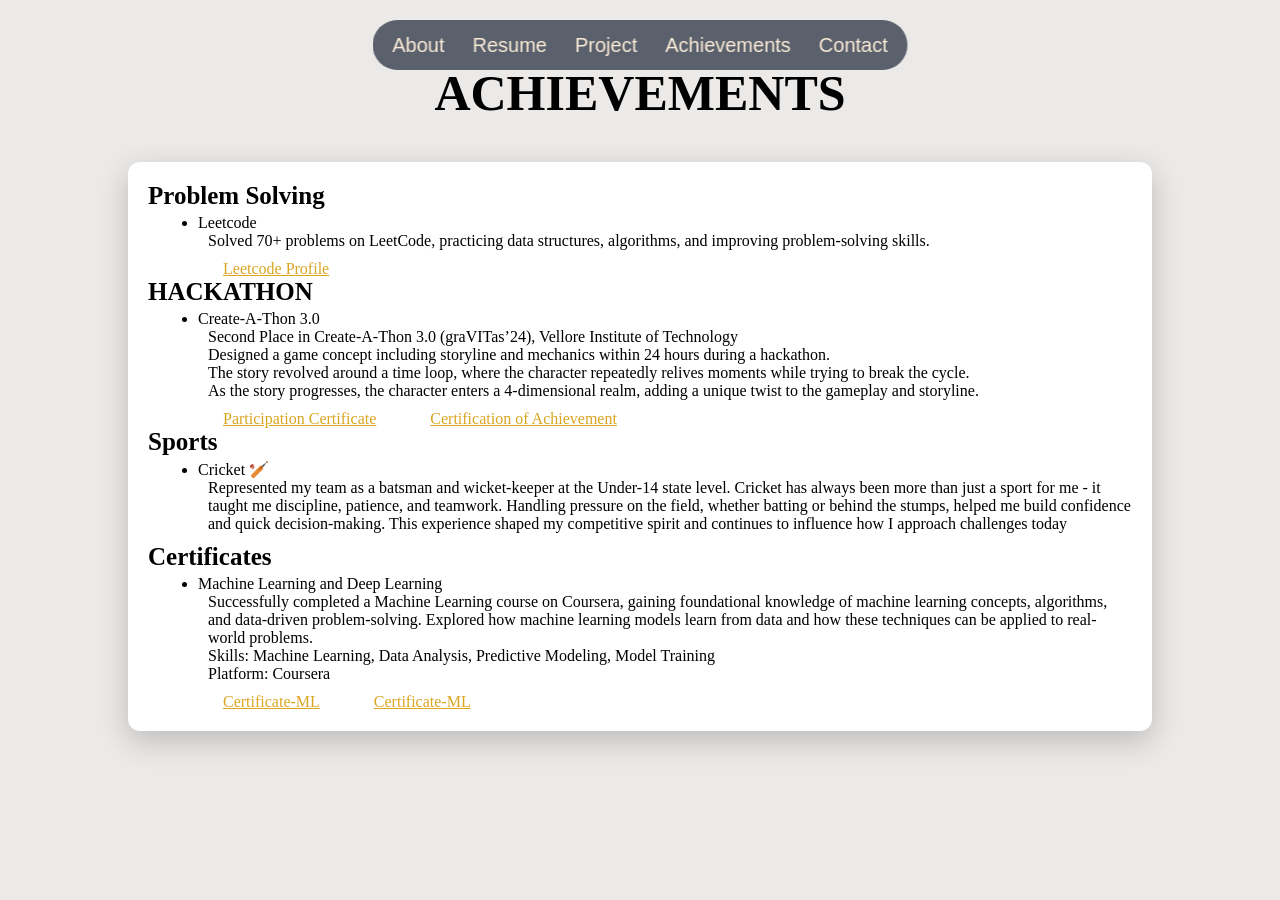
<file: achievements.html>
<!DOCTYPE html>
<html>
    <head>
        <meta charset="UTF-8"/>
        <title>Achievements | VOTURI ADITYA</title>
        <link rel="stylesheet" href="ach.css">
    </head>
    <body>
        <section class="section">
            <div class="floating-menu" id="floatingMenu">
                <a href="index.html">About </a>
                <a href="resume.pdf" target="_blank">Resume</a>
                <a href="project.html">Project</a>
                <a href="achievements.html">Achievements</a>
                <a href="contact.html">Contact</a>
            </div>
            <h2 class="title" style="text-align: center;">ACHIEVEMENTS</h2>
            <div class="page">
                <div class="problem-solving">
                    <h4 class="side-heading">Problem Solving</h4>
                    <ul class="event">
                        <li>Leetcode
                            <p>Solved 70+ problems on LeetCode, practicing data structures, algorithms, and improving problem-solving skills.</p>
                            <a href="https://leetcode.com/u/OPEdwRrt8k/" target="_blank">Leetcode Profile</a>
                        </li>
                    </ul>
                </div>
                <div class="hackathon">
                <h4 class="side-heading">HACKATHON</h4>
                    <ul class="event">
                       <li>Create-A-Thon 3.0
                       <p>Second Place in Create-A-Thon 3.0 (graVITas’24), Vellore Institute of Technology<br> 
                            Designed a game concept including storyline and mechanics within 24 hours during a 
                            hackathon.<br>The story revolved around a time loop, where the character repeatedly relives moments while trying to break the cycle.<br>
                            As the story progresses, the character enters a 4-dimensional realm, adding a unique twist to the gameplay and storyline.
                        </p>
                        <a href="achievements/Voturi Aditya_KBW_certificate.pdf" target="_blank">Participation Certificate</a>
                        <a href="achievements/second place.pdf" target="_blank">Certification of Achievement</a></li>
                    </ul>
                </div>
                <div class="sports">
                    <h4 class="side-heading">Sports</h4>
                        <ul class="event">
                            <li>Cricket 🏏
                                <p>
                                    Represented my team as a batsman and wicket-keeper at the Under-14 state level.
                                    Cricket has always been more than just a sport for me - it taught me discipline, patience, and teamwork.
                                    Handling pressure on the field, whether batting or behind the stumps, helped me build confidence and quick decision-making.
                                    This experience shaped my competitive spirit and continues to influence how I approach challenges today
                                </p>
                            </li>
                        </ul>
                </div>
                <div class="Certiificates">
                    <h4 class="side-heading">Certificates</h4>
                    <ul class="event">
                        <li>Machine Learning and Deep Learning
                            <p>
                                Successfully completed a Machine Learning course on Coursera, gaining foundational knowledge of machine learning concepts, algorithms, and data-driven problem-solving. Explored how machine learning models learn from data and how these techniques can be applied to real-world problems.<br>
                                Skills: Machine Learning, Data Analysis, Predictive Modeling, Model Training<br>
                                Platform: Coursera
                                
                            </p>
                            <a href="achievements/Coursera SY5RT0TIM3FB ML_1.pdf" target="_blank">Certificate-ML</a>
                            <a href="achievements/Coursera TE62CZTTV4PN ML_2.pdf" target="_blank">Certificate-ML</a>
                        </li>
                    </ul>
                </div>
            </div>
        </section>
    </body>
</html>
</file>
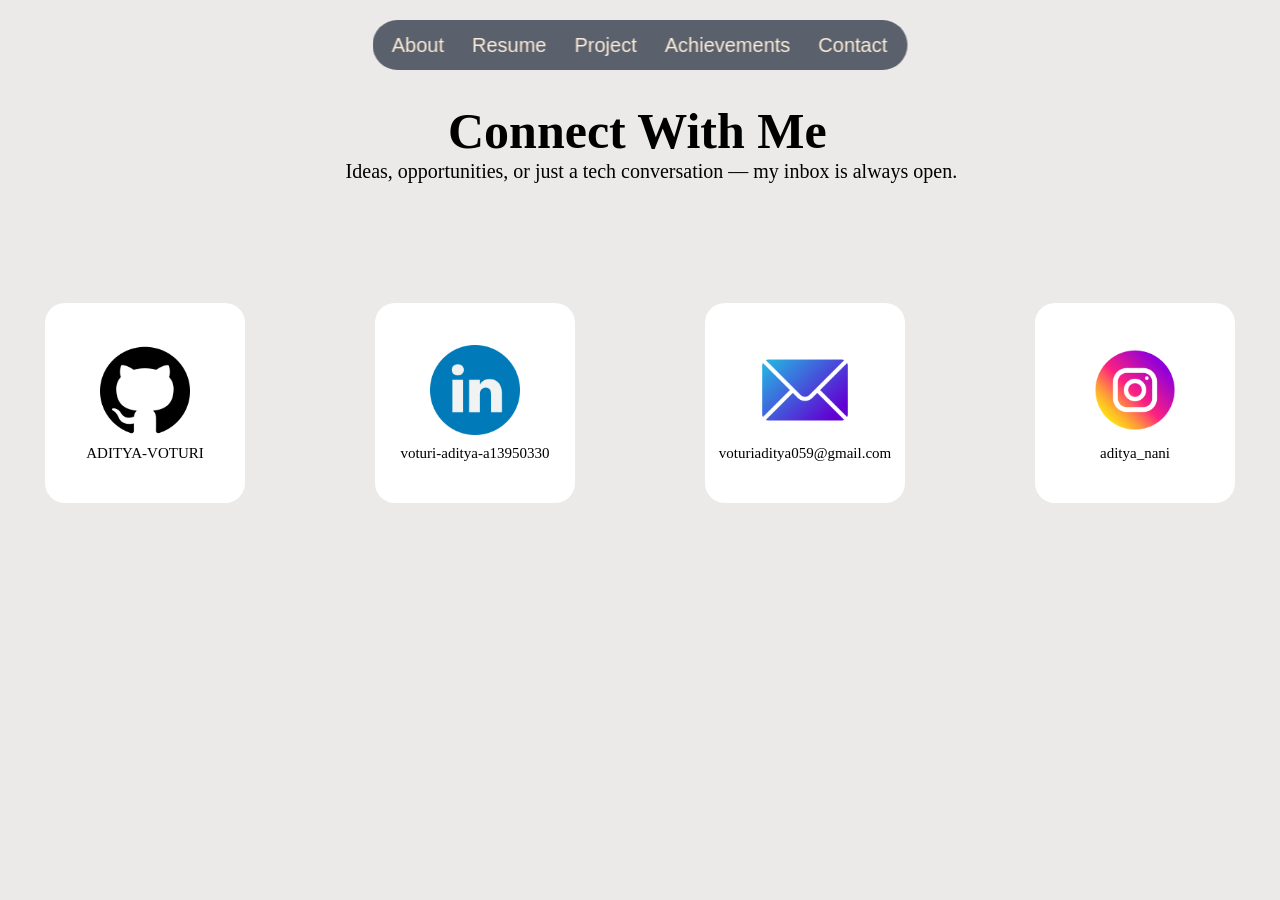
<file: contact.html>
<!DOCTYPE html>
<html>
    <head>
        <meta charset="UTF-8">
        <title>Contact | VOTURI ADITYA</title>
        <link rel="stylesheet" href="contactstyle.css">
    </head>
    <body>
        <section class="section">
            <div class="floating-menu" id="floatingMenu">
                <a href="index.html">About </a>
                <a href="resume.pdf" target="_blank">Resume</a>
                <a href="project.html">Project</a>
                <a href="achievements.html">Achievements</a>
                <a href="contact.html">Contact</a>
            </div>
            <h2 class="title">Connect With Me</h2>
            <p class="description">Ideas, opportunities, or just a tech conversation — my inbox is always open.</p>
            <div class="grid">
                <a href="https://github.com/ADITYA-VOTURI" target="_blank">
                    <div class="box">
                        <img src="social/github.png"/>
                        <span>ADITYA-VOTURI</span>
                    </div>
                </a>
                <a href="https://www.linkedin.com/in/voturi-aditya-a13950330/" target="_blank">
                    <div class="box">
                        <img src="social/linkedin.png"/>
                        <span>voturi-aditya-a13950330</span>
                    </div>
                </a>
                <a href="mailto:voturiaditya059@gmail.com" target="_blank">
                    <div class="box">
                        <img src="social/mail.png"/>
                        <span>voturiaditya059@gmail.com</span>
                    </div>
                </a>
                <a href="https://www.instagram.com/aditya_nani/"target="_blank">
                    <div class="box">
                        <img src="social/instagram.png"/>
                        <span>aditya_nani</span>
                    </div>
                </a>
            </div>
        </section>
    </body>
</html>
</file>
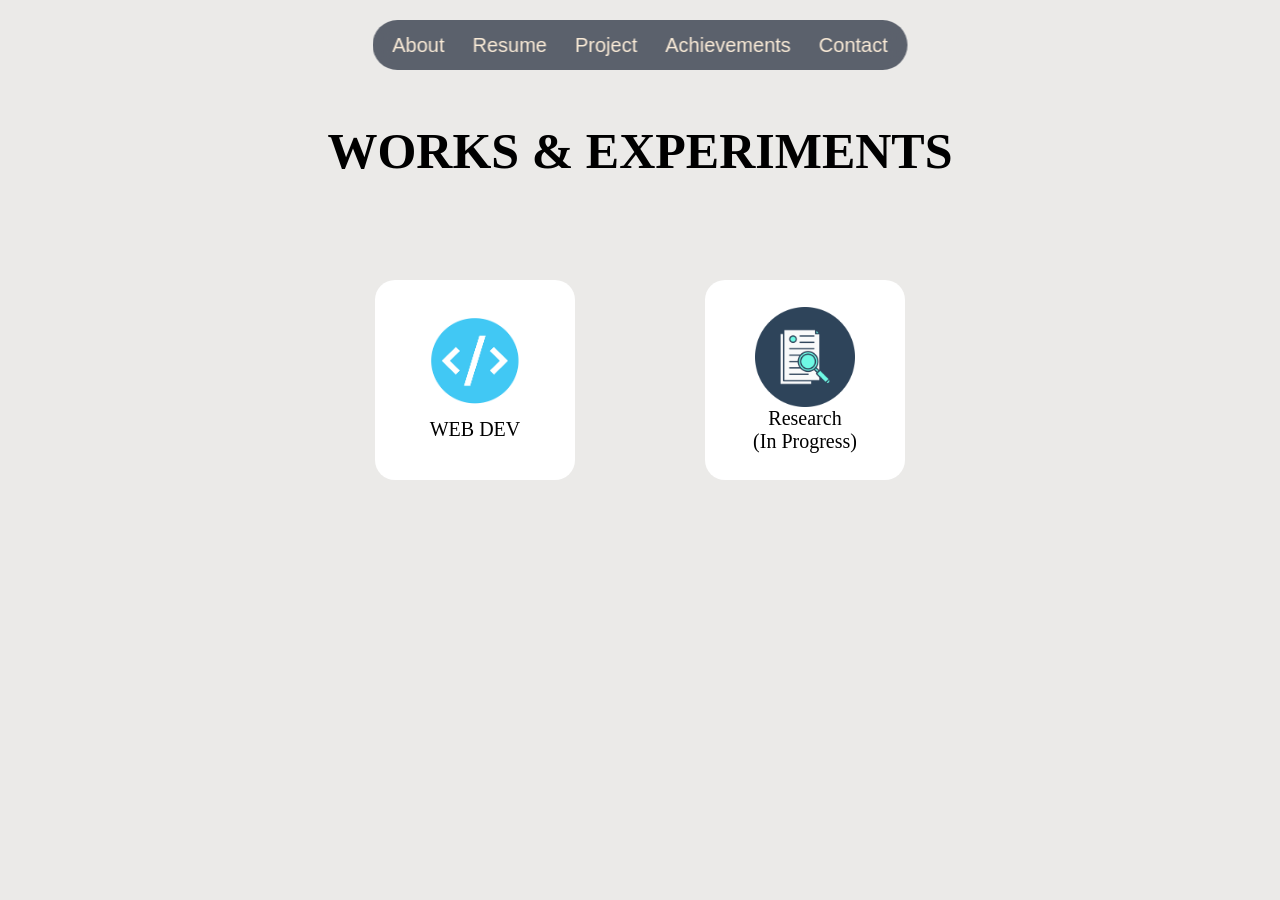
<file: project.html>
<!DOCTYPE html>
<html lang="en">
<head>
  <meta charset="UTF-8">
  <title>Projects | VOTURI ADITYA</title>
  <link rel="stylesheet" href="styles.css">
</head>

<body>
  
  <section class="section">
    <div class="floating-menu" id="floatingMenu">
      <a href="index.html">About </a>
      <a href="resume.pdf" target="_blank">Resume</a>
      <a href="project.html">Project</a>
      <a href="achievements.html">Achievements</a>
      <a href="contact.html">Contact</a>
    </div>
    <h2 class="title" style="text-align: center;">WORKS & EXPERIMENTS</h2>
    <div class="grid">
      <a href="webpro.html">
        <div class="box">
          <img src="tech/webdev.png"/>
          <span>WEB DEV</span>
        </div>
      </a>
      <a href="research/research.pdf" target="_blank">
        <div class="box">
          <img src="research/research-paper.png"/>
          <span style="text-align: center;"> Research<br/>(In Progress)</span>
        </div>
      </a>
    </div>
  </section>
</body>
</html>
</file>
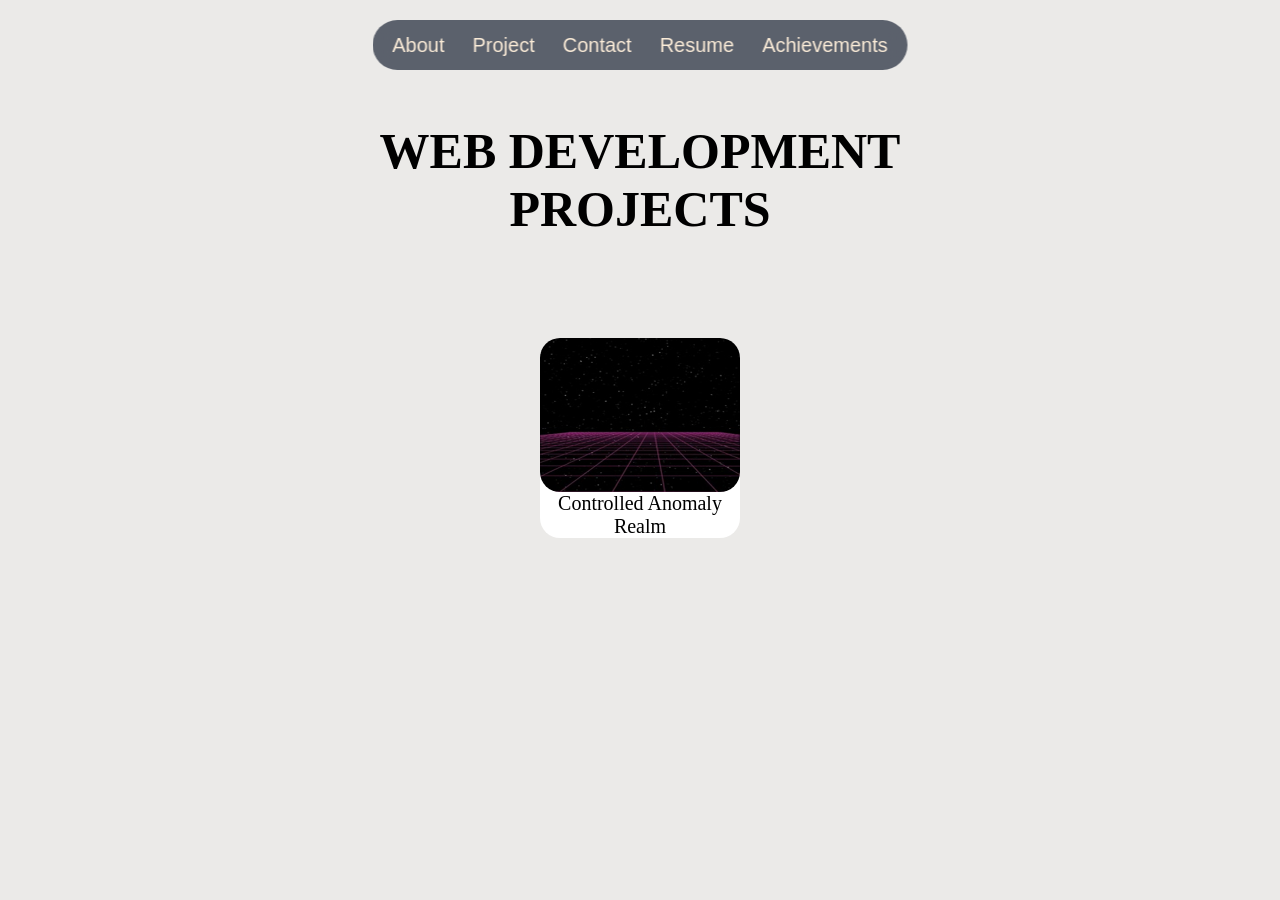
<file: webpro.html>
<!DOCTYPE html>
<html>
    <head>
        <meta charset="UTF-8">
        <title>WEB DEV PROJECTS</title>
        <link rel="stylesheet" href="styles.css">
    </head>
    <body>
        <section class="section">
            <div class="floating-menu" id="floatingMenu">
                <a href="index.html">About </a>
                <a href="project.html">Project</a>
                <a href="contact.html">Contact</a>
                <a href="resume.pdf" target="_blank">Resume</a>
                <a href="achievements.html">Achievements</a>
            </div>
            <h2 class="title" style="text-align: center;">WEB DEVELOPMENT<br> PROJECTS</h2>
            <div class="grid">
                <a href="webpro/car.pdf" target="_blank">
                    <div class="box">
                    <img style="width: 100% ;height: 100%;border-radius: 20px;" src="webpro/spacegrid.jpeg"/>
                    <span style="text-align: center;">Controlled Anomaly Realm</span>
                    </div>
                </a>    
            </div>
        </section>
    </body>
</html>
</file>
<file: ach.css>
*{
    margin: 0;
    padding: 0;
    box-sizing: border-box;
}
html{
    scroll-behavior: smooth;
}
body{
    font-family: 'Times New Roman', Times, serif;
    background-color:rgba(231, 230, 228, 0.816);
    color: black;
    overflow-x: hidden;
}
.floating-menu{
    position: fixed;
    top: 20px;
    left: 50%;
    transform: translateX(-50%);
    display: inline-flex;
    align-items: center;
    justify-content: center;
    gap:28px;
    background: rgba(15,23,42,0.65);
    backdrop-filter: blur(10px);
    border-radius: 50px;
    min-width:535px;
    min-height: 50px;
    border:20px  rgba(15,23,42,.65);
    opacity: 1;
    transition: .35 ease;
    z-index: 9999;
}
.floating-menu.show{
  opacity: 1;
  transform: translateX(-50%) translateY(0);
}
.floating-menu a{
    text-decoration: none;
    font-family: 'Trebuchet MS', 'Lucida Sans Unicode', 'Lucida Grande', 'Lucida Sans', Arial, sans-serif;
    font-size: 20px;
    color: antiquewhite;
}
.section{
    position: relative;
    margin-top: 5%;
}
.title{
    margin-top: 5%;

    font-size: 50px;
    font-family:cursive;
}
.page{
    width: 80%;
    height: auto;
    margin: 40px auto;
    background: white;

    box-shadow: 0 10px 30px rgba(0,0,0,0.2);
    border-radius: 12px;
    padding: 20px;
    position: relative;
    z-index: 2;
}
.side-heading{
    font-family: cursive;
    font-size: 25px;
}
.event{
    padding-top: 4px;
    padding-left: 50px;
}
.event li{
    font-family: cursive;
    font-size: medium;
}
.event p{
    font-family: 'Times New Roman', Times, serif;
    padding-left: 10px;
    margin-bottom: 10px;
}
.event a{
    padding: 25px;
    color:goldenrod;
}
</file>
<file: contactstyle.css>
*{
    margin: 0;
    padding: 0;
    box-sizing: border-box;
}
html{
    scroll-behavior: smooth;
}
body{
    font-family: 'Times New Roman', Times, serif;
    background-color:rgba(231, 230, 228, 0.816);
    color: black;
    overflow-x: hidden;
}
.floating-menu{
    position: fixed;
    top: 20px;
    left: 50%;
    transform: translateX(-50%);
    display: inline-flex;
    align-items: center;
    justify-content: center;
    gap:28px;
    background: rgba(15,23,42,0.65);
    backdrop-filter: blur(10px);
    border-radius: 50px;
    min-width:535px;
    min-height: 50px;
    border:20px  rgba(15,23,42,.65);
    opacity: 1;
    transition: .35 ease;
    z-index: 10;
}
.floating-menu.show{
  opacity: 1;
  transform: translateX(-50%) translateY(0);
}
.floating-menu a{
    text-decoration: none;
    font-family: 'Trebuchet MS', 'Lucida Sans Unicode', 'Lucida Grande', 'Lucida Sans', Arial, sans-serif;
    font-size: 20px;
    color: antiquewhite;
}
.title{
    transform: translateX(35%);
    margin-top: 8%;

    font-size: 50px;
    font-family:cursive;
}
.description{
    transform: translateX(27%);
    font-size: 20px;
    font-family: cursive;
}
.grid{
    display: grid;
    grid-template-columns: repeat(auto-fit,minmax(200px,200px));
    justify-content: center;
    gap: 130px;
    margin-top: 60px;
}
.box{
    width: 200px;
    height: 200px;
    z-index: 2;
    display: flex;
    flex-direction: column;
    align-items: center;
    justify-content: center;
    
    background-color: white;
    opacity: 3;
    border-radius: 20px;
    border-color: antiquewhite;
    margin-top: 30%;
    
    cursor: pointer;
    transition: 0.25 ease;
}
.box:hover{
    transform: translateY(-6px);
    box-shadow:0 10px 22px rgb(0,0,0,.5);
}
.grid a{
    text-decoration: none;
    color: inherit;
}
.box img{
    width: 90px;
    height: 90px;
}
.box span{
    margin-top: 10px;
    font-size: 15px;

}
</file>
<file: styles.css>
*{
    margin: 0;
    padding: 0;
    box-sizing: border-box;
}
html{
    scroll-behavior: smooth;
}
body{
    font-family: 'Times New Roman', Times, serif;
    background-color:rgba(231, 230, 228, 0.816);
    color: black;
    overflow-x: hidden;
}
.floating-menu{
    position: fixed;
    top: 20px;
    left: 50%;
    transform: translateX(-50%);
    display: inline-flex;
    align-items: center;
    justify-content: center;
    gap:28px;
    background: rgba(15,23,42,0.65);
    backdrop-filter: blur(10px);
    border-radius: 50px;
    min-width:535px;
    min-height: 50px;
    border:20px  rgba(15,23,42,.65);
    opacity: 1;
    transition: .35 ease;
    z-index: 9999;
}
.floating-menu.show{
  opacity: 1;
  transform: translateX(-50%) translateY(0);
}
.floating-menu a{
    text-decoration: none;
    font-family: 'Trebuchet MS', 'Lucida Sans Unicode', 'Lucida Grande', 'Lucida Sans', Arial, sans-serif;
    font-size: 20px;
    color: antiquewhite;
}
.section{
    position: relative;
    margin-top: 5%;
}
.title{
    margin-top: 9.5%;

    font-size: 50px;
    font-family:cursive;
}
.grid{
    display: grid;
    grid-template-columns: repeat(auto-fit,minmax(200px,200px));
    gap: 130px;
    justify-content: center;
}
.grid a{
    text-decoration: none;
    color: black;
}
.box{
    width: 200px;
    height: 200px;
    z-index: 2;
    display: flex;
    flex-direction: column;
    align-items: center;
    justify-content: center;
    
    background-color: white;
    opacity: 3;
    border-radius: 20px;
    border-color: antiquewhite;
    margin-top: 50%;
    cursor: pointer;
    transition: 0.25 ease;
}
.box:hover{
    transform: translateY(-6px);
    box-shadow:0 10px 22px rgb(0,0,0,.5);
}
.box img{
    width: 100px;
    height: 100px;
}
.box span{
    font-family: cursive;
    font-size: 20px;
}
</file>
